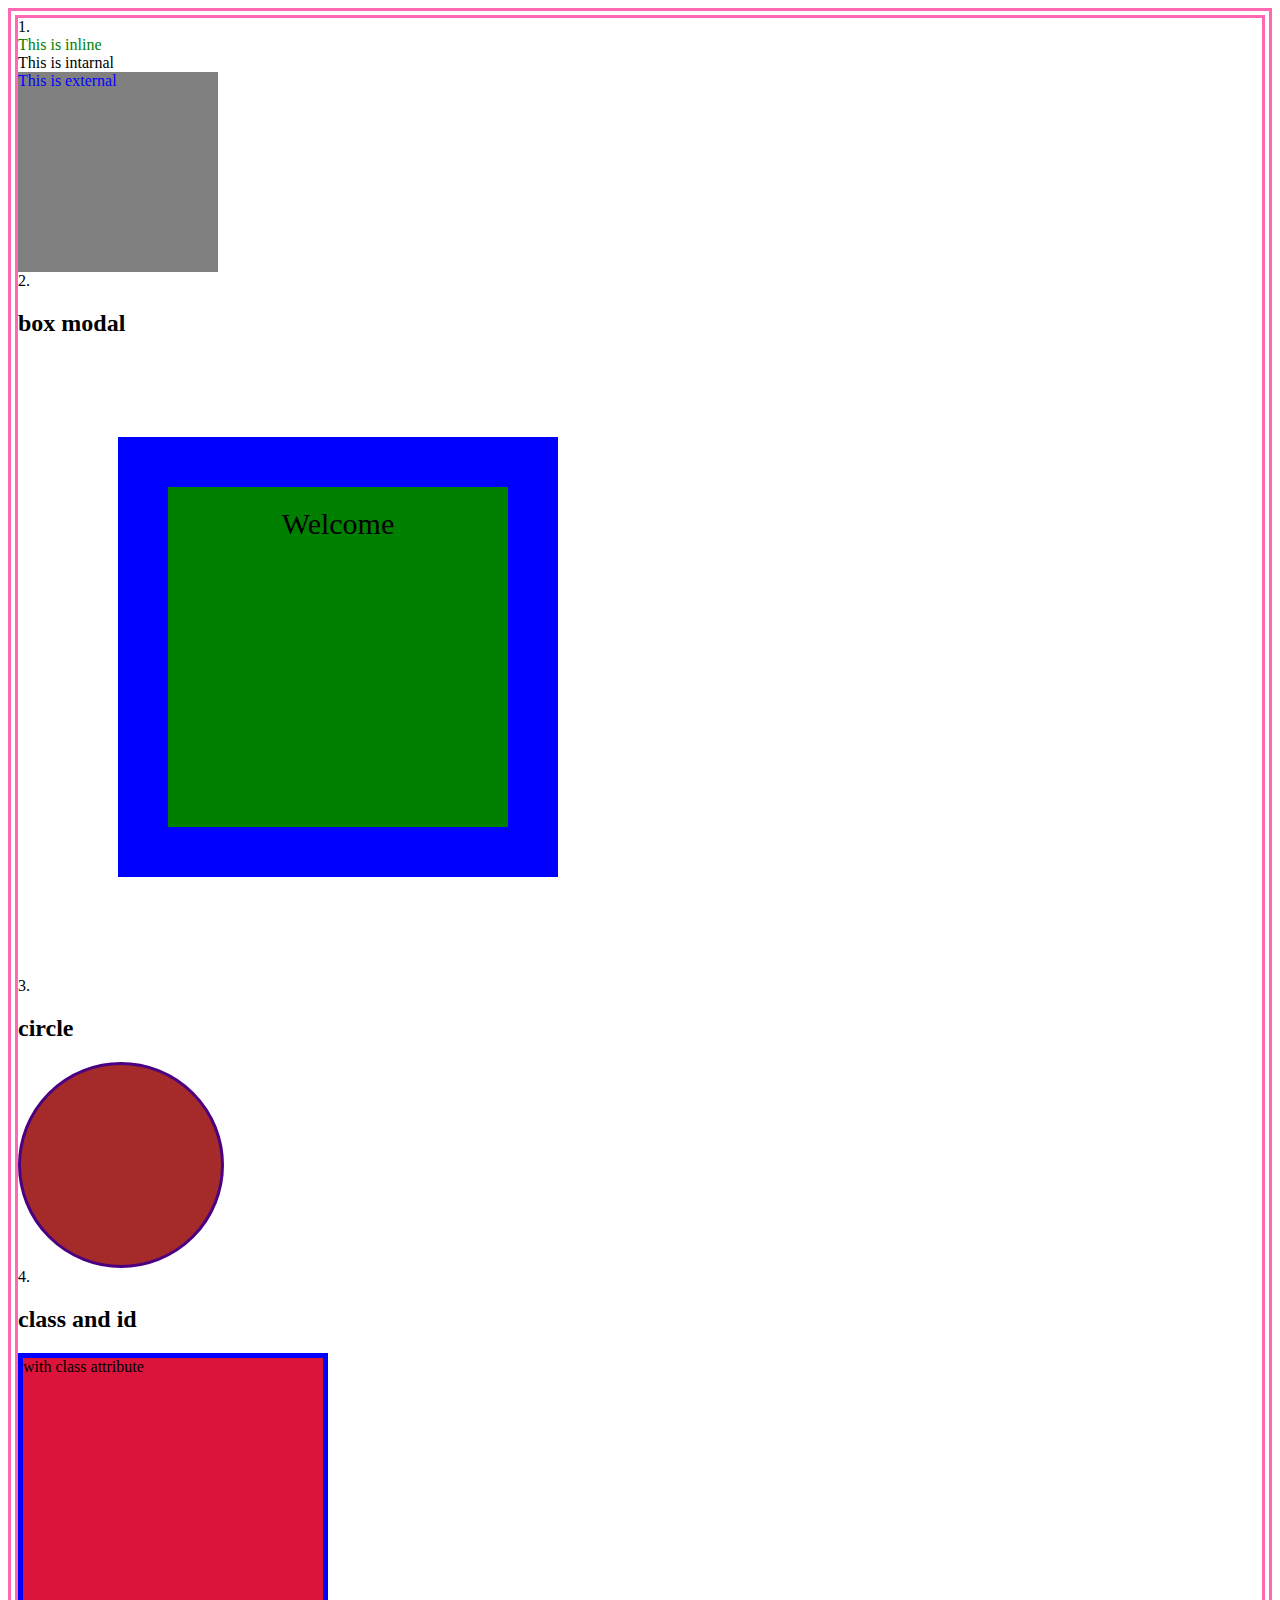
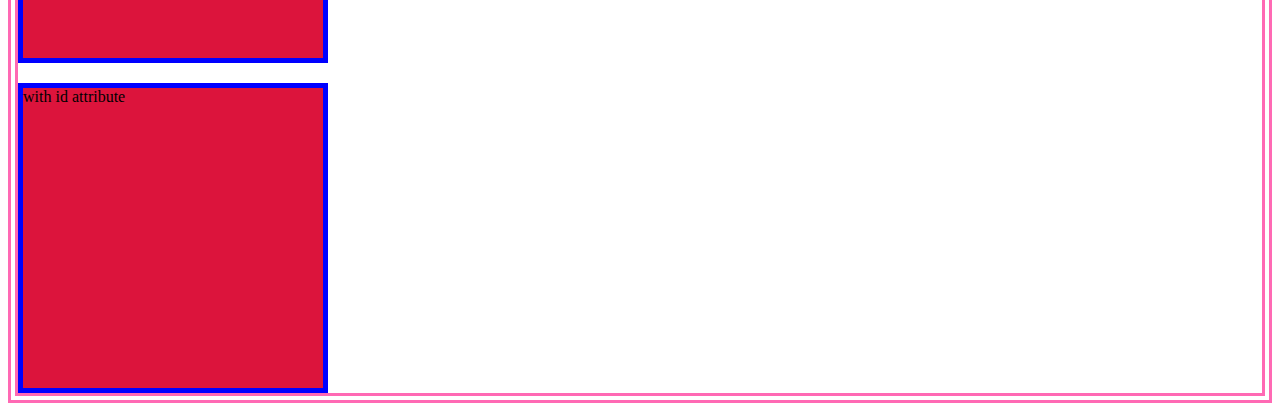
<file: index.html>
<!DOCTYPE html>
<html lang="en">
<head>
    <meta charset="UTF-8">
    <meta http-equiv="X-UA-Compatible" content="IE=edge">
    <meta name="viewport" content="width=device-width, initial-scale=1.0">
    <title>Document</title>
    <link rel="stylesheet" href="style.css">
    <style>
  /* div{ 
    color:blue
} */


    </style>
</head>
<body>
<!-- CSS -->
    <!-- <div style="color: brown;">This is inline</div> -->
    <!-- <div>This is intarnal</div> -->
    <!-- <div id="para">This is extarnal</div> -->
    <!-- <div id="para">Welcome</div> -->
    
    <!-- inline will have more priority intarnal and external -->
    <!-- intarnal css have more priority external -->

1.
    <div style="color :green" width="200px" height="200px" background="pink" >This is inline</div>
   <div class="div1">This is intarnal</div>
   <div class="div2">This is external</div>
2.<h2>box modal</h2>
  <div class="box">Welcome</div>
3.<h2>circle</h2>
<div class="circle"></div>
4.<h2>class and id</h2>
<div class="one">with class attribute</div>
<div id="two">with id attribute</div>

</body>
</html>
</file>
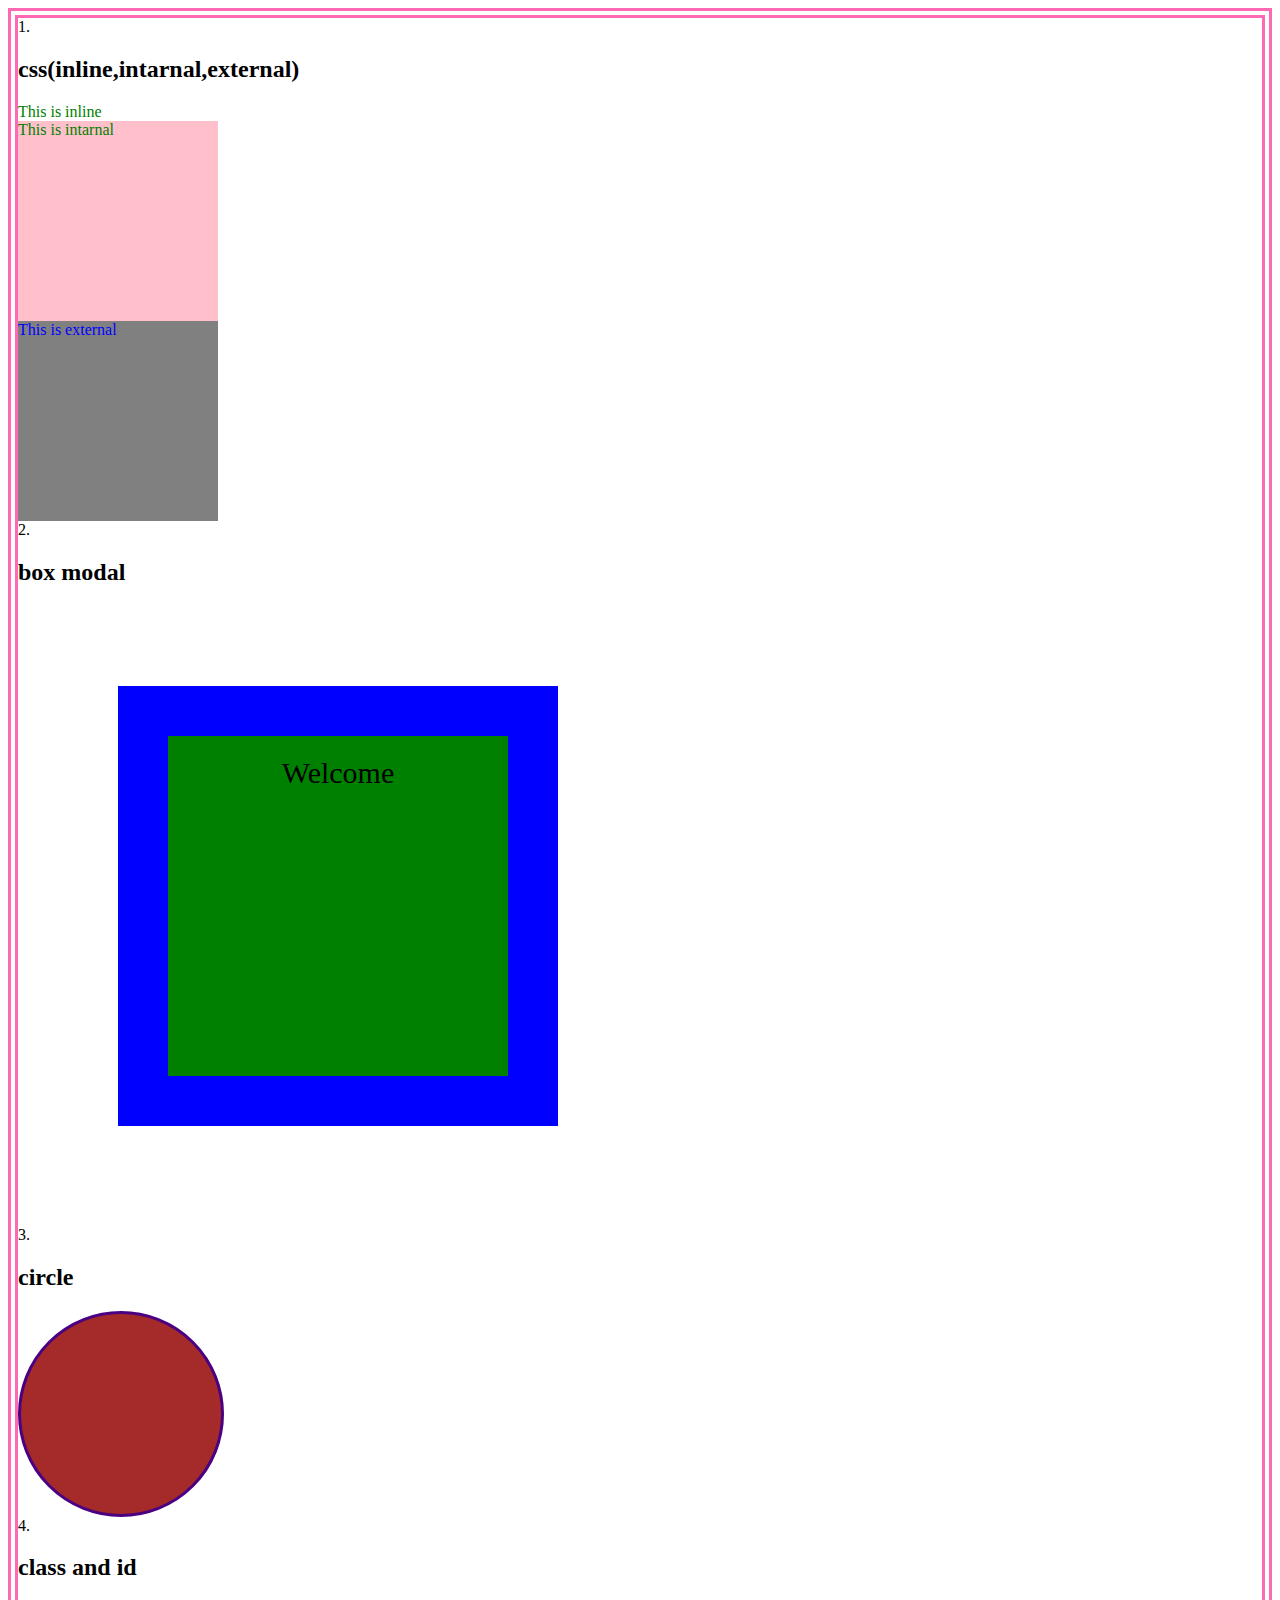
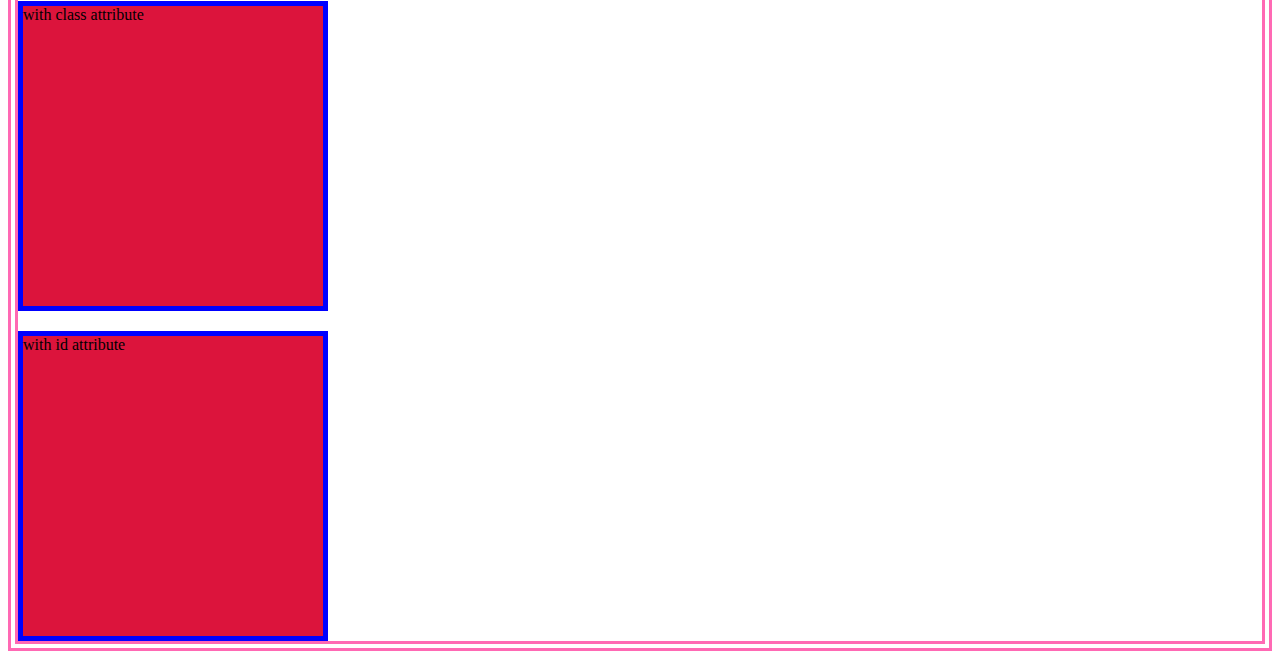
<file: index1.html>
<!DOCTYPE html>
<html lang="en">

<head>
    <meta charset="UTF-8">
    <meta http-equiv="X-UA-Compatible" content="IE=edge">
    <meta name="viewport" content="width=device-width, initial-scale=1.0">
    <title>Document</title>
    <link rel="stylesheet" href="style.css">
    <style>
        .div1 {
            color: green;
            width: 200px;
            height: 200px;
            background: pink
        }
    </style>
</head>

<body>
    1.<h2>css(inline,intarnal,external)</h2>
    <div style="color :green" >This is inline</div>
    <div class="div1">This is intarnal</div>
    <div class="div2">This is external</div>
    2.<h2>box modal</h2>
    <div class="box">Welcome</div>
    3.<h2>circle</h2>
    <div class="circle"></div>
    4.<h2>class and id</h2>
    <div class="one">with class attribute</div>
    <div id="two">with id attribute</div>

</body>

</html>
</file>
<file: style.css>
/* .para{
    color:green;
    border: 14px solid blue;
    background-color: aquamarine;
    height: 300px;
    width: 500px;
    margin: 20px;
    padding: 50px;
} */
/* #para{
    border: 50px groove red;
    margin:50px ;
    height: 300px;
    width: 500px;
    background: pink;
    padding: 20px;
    border-radius: 20px;
} */
body{
    border: 10px double hotpink;
}
.circle{
    width: 200px;
    height: 200px;
    background: brown;
    border: 3px solid indigo;
    border-radius: 50%;
}
.div2{
    color :blue;
     width:200px;
      height:200px;
     background:grey 
}
.box{
    border: 50px solid blue;
    margin:100px ;
    height: 300px;
    text-align: center;
    justify-content: center;
    font-size: 30px;
    width: 300px;
    background: green;
    padding: 20px; 
}
.one{
    width: 300px;
    height: 300px;
    border: 5px solid blue;
    background: crimson;
}
#two{
   
    width: 300px;
    height: 300px;
    margin-top: 20px;
    border: 5px solid blue;
    background: crimson;
}
</file>
